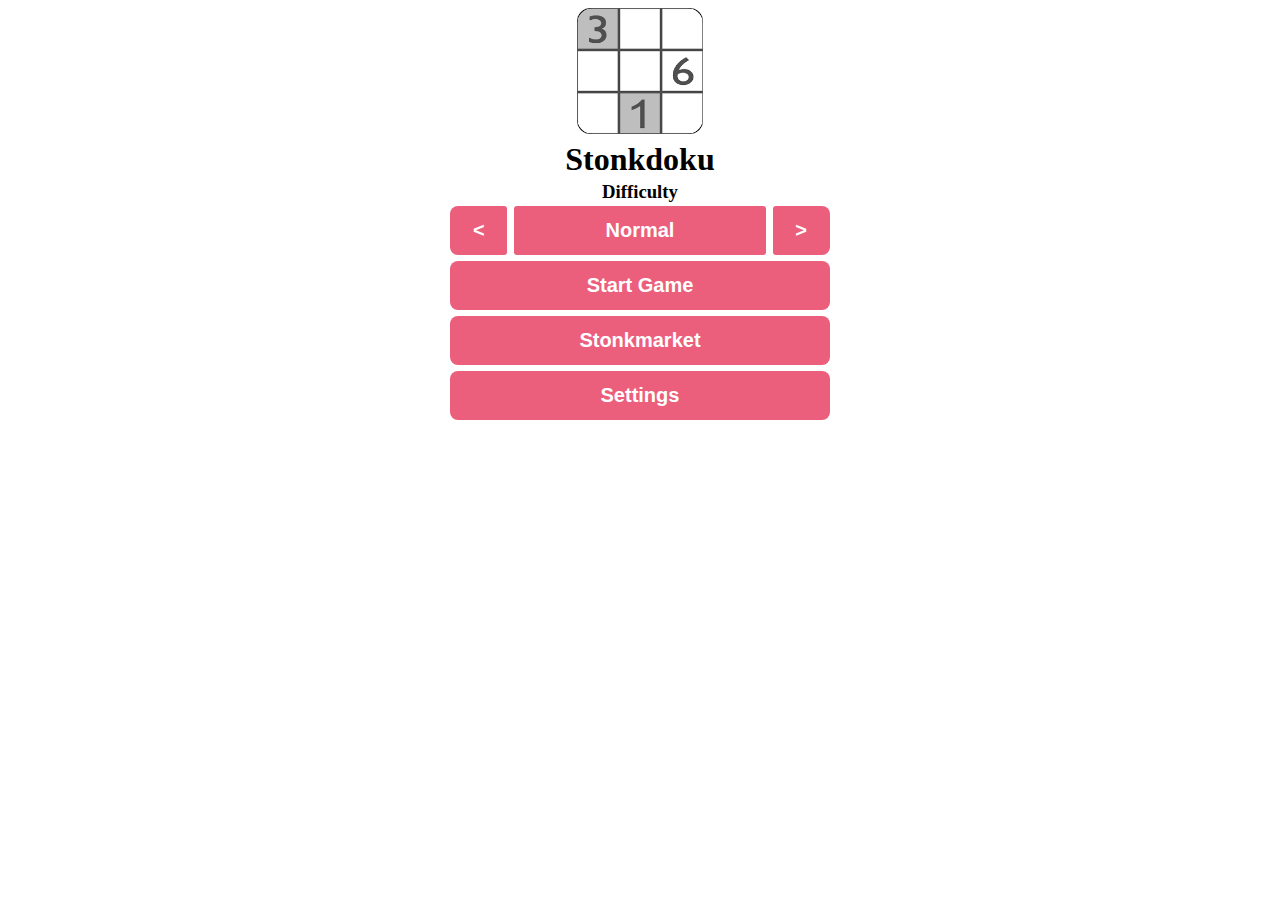
<file: js/Index.html>
<!DOCTYPE html>
<html lang="en">
<head>
  <meta charset="UTF-8">
  <title>Stonkdoku</title>
  <link rel="stylesheet" href="Fixins.css">
  <script src="generator2.js"></script>
  <script src="table.js"></script>
  <script src="user.js"></script>
</head>
<body>

  <div id="menu">
    <img id="pic" alt="sudoku logo" src="Sudoku.png">

    <div id="title">
      <h1 class="menuText">Stonkdoku</h1>
    </div>

    <div id="difficulty">
      <h3 class="menuText">Difficulty</h3>
      <div id="arrows"></div>
      <button class="menuButton" id="diffEasy"><</button><button id="diff">Normal</button><button class="menuButton" id="diffHard">></button>
    </div>

    <div id="game">
      <button class="menuButton" id="go">Start Game</button>
    </div>

    <div id="scores">
      <button class="menuButton" id="leaderboard">Stonkmarket</button>
    </div>

    <div id="settings">
      <button class="menuButton" id="sett">Settings</button>
      <div id="settingBox">
        <div id="fader">

          <p>Tips</p>
          <label class="switch">
            <input type="checkbox" id="tip">
            <span class="slider round"></span>
          </label><br>

          <p>Heckling</p>
          <label class="switch">
            <input type="checkbox" id="heck">
            <span class="slider round"></span>
          </label><br>

          <p>Theme</p>
          <label class="switch">
            <input type="checkbox" id="theme">
            <span class="slider round"></span>
          </label><br>

        </div>
      </div>
    </div>
  </div>

  <div id="theeGame">
    <button id="gBack">&#10096;</button>

    <table id="board">
      <tr id="r1">
        <td id="11" class="c1 cell"></td><td id="12" class="c2 cell"></td><td id="13" class="c3 cell"></td>
        <td id="14" class="c4 cell"></td><td id="15" class="c5 cell"></td><td id="16" class="c6 cell"></td>
        <td id="17" class="c7 cell"></td><td id="18" class="c8 cell"></td><td id="19" class="c9 cell"></td>
      </tr>
      <tr id="r2">
        <td id="21" class="c1 cell"></td><td id="22" class="c2 cell"></td><td id="23" class="c3 cell"></td>
        <td id="24" class="c4 cell"></td><td id="25" class="c5 cell"></td><td id="26" class="c6 cell"></td>
        <td id="27" class="c7 cell"></td><td id="28" class="c8 cell"></td><td id="29" class="c9 cell"></td>
      </tr>
      <tr id="r3">
        <td id="31" class="c1 cell"></td><td id="32" class="c2 cell"></td><td id="33" class="c3 cell"></td>
        <td id="34" class="c4 cell"></td><td id="35" class="c5 cell"></td><td id="36" class="c6 cell"></td>
        <td id="37" class="c7 cell"></td><td id="38" class="c8 cell"></td><td id="39" class="c9 cell"></td>
      </tr>

      <tr id="r4">
        <td id="41" class="c1 cell"></td><td id="42" class="c2 cell"></td><td id="43" class="c3 cell"></td>
        <td id="44" class="c4 cell"></td><td id="45" class="c5 cell"></td><td id="46" class="c6 cell"></td>
        <td id="47" class="c7 cell"></td><td id="48" class="c8 cell"></td><td id="49" class="c9 cell"></td>
      </tr>
      <tr id="r5">
        <td id="51" class="c1 cell"></td><td id="52" class="c2 cell"></td><td id="53" class="c3 cell"></td>
        <td id="54" class="c4 cell"></td><td id="55" class="c5 cell"></td><td id="56" class="c6 cell"></td>
        <td id="57" class="c7 cell"></td><td id="58" class="c8 cell"></td><td id="59" class="c9 cell"></td>
      </tr>
      <tr id="r6">
        <td id="61" class="c1 cell"></td><td id="62" class="c2 cell"></td><td id="63" class="c3 cell"></td>
        <td id="64" class="c4 cell"></td><td id="65" class="c5 cell"></td><td id="66" class="c6 cell"></td>
        <td id="67" class="c7 cell"></td><td id="68" class="c8 cell"></td><td id="69" class="c9 cell"></td>
      </tr>

      <tr id="r7">
        <td id="71" class="c1 cell"></td><td id="72" class="c2 cell"></td><td id="73" class="c3 cell"></td>
        <td id="74" class="c4 cell"></td><td id="75" class="c5 cell"></td><td id="76" class="c6 cell"></td>
        <td id="77" class="c7 cell"></td><td id="78" class="c8 cell"></td><td id="79" class="c9 cell"></td>
      </tr>
      <tr id="r8">
        <td id="81" class="c1 cell"></td><td id="82" class="c2 cell"></td><td id="83" class="c3 cell"></td>
        <td id="84" class="c4 cell"></td><td id="85" class="c5 cell"></td><td id="86" class="c6 cell"></td>
        <td id="87" class="c7 cell"></td><td id="88" class="c8 cell"></td><td id="89" class="c9 cell"></td>
      </tr>
      <tr id="r9">
        <td id="91" class="c1 cell"></td><td id="92" class="c2 cell"></td><td id="93" class="c3 cell"></td>
        <td id="94" class="c4 cell"></td><td id="95" class="c5 cell"></td><td id="96" class="c6 cell"></td>
        <td id="97" class="c7 cell"></td><td id="98" class="c8 cell"></td><td id="99" class="c9 cell"></td>
      </tr>
    </table>

    <table id="npt">
      <tr>
        <td class="in-butt">
          <button class="nums" value="1">1</button>
          <button class="nums" value="2">2</button>
          <button class="nums" value="3">3</button><br>
          <button class="nums" value="4">4</button>
          <button class="nums" value="5">5</button>
          <button class="nums" value="6">6</button><br>
          <button class="nums" value="7">7</button>
          <button class="nums" value="8">8</button>
          <button class="nums" value="9">9</button>
        </td>
        <td id="tools" class="in-butt">
          <button class="nums" id="pencil"><img id="pen" alt="pen" src="pencil.png"></button><br>
          <button class="nums" id="val"><img src="check.png" alt="check" id="check"></button>
        </td>
      </tr>
    </table>
  </div>

</body>

<script src="UIScript.js"></script>

</html>
</file>
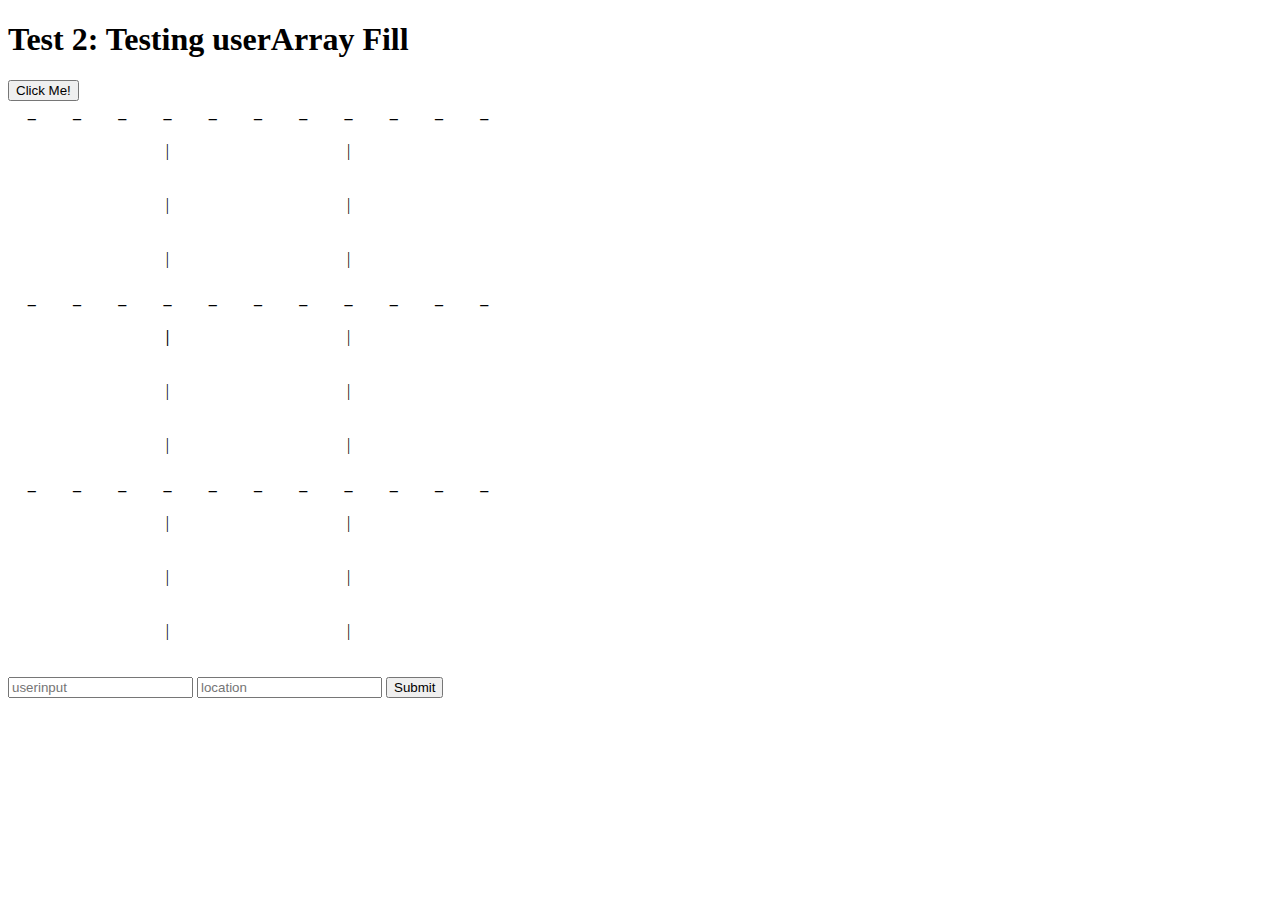
<file: testBeds/01_Test initial setup/index.html>
<!DOCTYPE html>
<html lang="en">
<head>
	<meta charset="utf-8">
	<title>Test2</title>

	<script type="text/javascript" src="../../js/generator2.js"></script>

	<script type="text/javascript" src="../../js/table.js"></script>

</head>

<body>

<h1>Test 2: Testing userArray Fill</h1>

<button type="button" onclick="myFunction()">Click Me!</button>


<table style="width: 500px; text-align: center">
	<tr>
		<th>_</th>
		<th>_</th>
		<th>_</th>
		<th>_</th>
		<th>_</th>
		<th>_</th>
		<th>_</th>
		<th>_</th>
		<th>_</th>
		<th>_</th>
		<th>_</th>
	</tr>
	<tr>
		<td><p id="1.1"></p></td>
		<td><p id="1.2"></p></td>
		<td><p id="1.3"></p></td>
		<td><p>|</p></td>
		<td><p id="1.4"></p></td>
		<td><p id="1.5"></p></td>
		<td><p id="1.6"></p></td>
		<td><p>|</p></td>
		<td><p id="1.7"></p></td>
		<td><p id="1.8"></p></td>
		<td><p id="1.9"></p></td>		
	</tr>

	<tr>
		<td><p id="2.1"></p></td>
		<td><p id="2.2"></p></td>
		<td><p id="2.3"></p></td>
		<td><p>|</p></td>
		<td><p id="2.4"></p></td>
		<td><p id="2.5"></p></td>
		<td><p id="2.6"></p></td>
		<td><p>|</p></td>
		<td><p id="2.7"></p></td>
		<td><p id="2.8"></p></td>
		<td><p id="2.9"></p></td>		
	</tr>

	<tr>
		<td><p id="3.1"></p></td>
		<td><p id="3.2"></p></td>
		<td><p id="3.3"></p></td>
		<td><p>|</p></td>
		<td><p id="3.4"></p></td>
		<td><p id="3.5"></p></td>
		<td><p id="3.6"></p></td>
		<td><p>|</p></td>
		<td><p id="3.7"></p></td>
		<td><p id="3.8"></p></td>
		<td><p id="3.9"></p></td>		
	</tr>
</table>

<table style="width: 500px; text-align: center;">
	<tr>
		<th>_</th>
		<th>_</th>
		<th>_</th>
		<th>_</th>
		<th>_</th>
		<th>_</th>
		<th>_</th>
		<th>_</th>
		<th>_</th>
		<th>_</th>
		<th>_</th>
	</tr>

	<tr>
		<td><p id="4.1"></p></td>
		<td><p id="4.2"></p></td>
		<td><p id="4.3"></p></td>
		<td><p><b>|</b></p></td>
		<td><p id="4.4"></p></td>
		<td><p id="4.5"></p></td>
		<td><p id="4.6"></p></td>
		<td><p>|</p></td>
		<td><p id="4.7"></p></td>
		<td><p id="4.8"></p></td>
		<td><p id="4.9"></p></td>		
	</tr>

	<tr>
		<td><p id="5.1"></p></td>
		<td><p id="5.2"></p></td>
		<td><p id="5.3"></p></td>
		<td><p>|</p></td>
		<td><p id="5.4"></p></td>
		<td><p id="5.5"></p></td>
		<td><p id="5.6"></p></td>
		<td><p>|</p></td>
		<td><p id="5.7"></p></td>
		<td><p id="5.8"></p></td>
		<td><p id="5.9"></p></td>		
	</tr>

	<tr>
		<td><p id="6.1"></p></td>
		<td><p id="6.2"></p></td>
		<td><p id="6.3"></p></td>
		<td><p>|</p></td>
		<td><p id="6.4"></p></td>
		<td><p id="6.5"></p></td>
		<td><p id="6.6"></p></td>
		<td><p>|</p></td>
		<td><p id="6.7"></p></td>
		<td><p id="6.8"></p></td>
		<td><p id="6.9"></p></td>		
	</tr>
</table>

<table style="width: 500px; text-align: center;">
	<tr>
		<th>_</th>
		<th>_</th>
		<th>_</th>
		<th>_</th>
		<th>_</th>
		<th>_</th>
		<th>_</th>
		<th>_</th>
		<th>_</th>
		<th>_</th>
		<th>_</th>
	</tr>

	<tr>
		<td><p id="7.1"></p></td>
		<td><p id="7.2"></p></td>
		<td><p id="7.3"></p></td>
		<td><p>|</p></td>
		<td><p id="7.4"></p></td>
		<td><p id="7.5"></p></td>
		<td><p id="7.6"></p></td>
		<td><p>|</p></td>
		<td><p id="7.7"></p></td>
		<td><p id="7.8"></p></td>
		<td><p id="7.9"></p></td>		
	</tr>

	<tr>
		<td><p id="8.1"></p></td>
		<td><p id="8.2"></p></td>
		<td><p id="8.3"></p></td>
		<td><p>|</p></td>
		<td><p id="8.4"></p></td>
		<td><p id="8.5"></p></td>
		<td><p id="8.6"></p></td>
		<td><p>|</p></td>
		<td><p id="8.7"></p></td>
		<td><p id="8.8"></p></td>
		<td><p id="8.9"></p></td>		
	</tr>

	<tr>
		<td><p id="9.1"></p></td>
		<td><p id="9.2"></p></td>
		<td><p id="9.3"></p></td>
		<td><p>|</p></td>
		<td><p id="9.4"></p></td>
		<td><p id="9.5"></p></td>
		<td><p id="9.6"></p></td>
		<td><p>|</p></td>
		<td><p id="9.7"></p></td>
		<td><p id="9.8"></p></td>
		<td><p id="9.9"></p></td>		
	</tr>
</table>

<br>
<form>
	<input type="text" id="userinput" placeholder="userinput">
<input type="text" id="location" placeholder="location">
<button type="button" onclick="setInput(document.getElementById('userinput').value, document.getElementById('location').value)">Submit</button>
</form>




<script>
function myFunction() { 
	testTable = new StonkTable();
	testTable.initialTableFill(0);

	

	
	document.getElementById("1.1").innerHTML = testTable.userArray[0];
	document.getElementById("1.2").innerHTML = testTable.userArray[1];
	document.getElementById("1.3").innerHTML = testTable.userArray[2];
	document.getElementById("1.4").innerHTML = testTable.userArray[3];
	document.getElementById("1.5").innerHTML = testTable.userArray[4];
	document.getElementById("1.6").innerHTML = testTable.userArray[5];
	document.getElementById("1.7").innerHTML = testTable.userArray[6];
	document.getElementById("1.8").innerHTML = testTable.userArray[7];
	document.getElementById("1.9").innerHTML = testTable.userArray[8];

	document.getElementById("2.1").innerHTML = testTable.userArray[9];
	document.getElementById("2.2").innerHTML = testTable.userArray[10];
	document.getElementById("2.3").innerHTML = testTable.userArray[11];
	document.getElementById("2.4").innerHTML = testTable.userArray[12];
	document.getElementById("2.5").innerHTML = testTable.userArray[13];
	document.getElementById("2.6").innerHTML = testTable.userArray[14];
	document.getElementById("2.7").innerHTML = testTable.userArray[15];
	document.getElementById("2.8").innerHTML = testTable.userArray[16];
	document.getElementById("2.9").innerHTML = testTable.userArray[17];

	document.getElementById("3.1").innerHTML = testTable.userArray[18];
	document.getElementById("3.2").innerHTML = testTable.userArray[19];
	document.getElementById("3.3").innerHTML = testTable.userArray[20];
	document.getElementById("3.4").innerHTML = testTable.userArray[21];
	document.getElementById("3.5").innerHTML = testTable.userArray[22];
	document.getElementById("3.6").innerHTML = testTable.userArray[23];
	document.getElementById("3.7").innerHTML = testTable.userArray[24];
	document.getElementById("3.8").innerHTML = testTable.userArray[25];
	document.getElementById("3.9").innerHTML = testTable.userArray[26];

	document.getElementById("4.1").innerHTML = testTable.userArray[27];
	document.getElementById("4.2").innerHTML = testTable.userArray[28];
	document.getElementById("4.3").innerHTML = testTable.userArray[29];
	document.getElementById("4.4").innerHTML = testTable.userArray[30];
	document.getElementById("4.5").innerHTML = testTable.userArray[31];
	document.getElementById("4.6").innerHTML = testTable.userArray[32];
	document.getElementById("4.7").innerHTML = testTable.userArray[33];
	document.getElementById("4.8").innerHTML = testTable.userArray[34];
	document.getElementById("4.9").innerHTML = testTable.userArray[35];

	document.getElementById("5.1").innerHTML = testTable.userArray[36];
	document.getElementById("5.2").innerHTML = testTable.userArray[37];
	document.getElementById("5.3").innerHTML = testTable.userArray[38];
	document.getElementById("5.4").innerHTML = testTable.userArray[39];
	document.getElementById("5.5").innerHTML = testTable.userArray[40];
	document.getElementById("5.6").innerHTML = testTable.userArray[41];
	document.getElementById("5.7").innerHTML = testTable.userArray[42];
	document.getElementById("5.8").innerHTML = testTable.userArray[43];
	document.getElementById("5.9").innerHTML = testTable.userArray[44];

	document.getElementById("6.1").innerHTML = testTable.userArray[45];
	document.getElementById("6.2").innerHTML = testTable.userArray[46];
	document.getElementById("6.3").innerHTML = testTable.userArray[47];
	document.getElementById("6.4").innerHTML = testTable.userArray[48];
	document.getElementById("6.5").innerHTML = testTable.userArray[49];
	document.getElementById("6.6").innerHTML = testTable.userArray[50];
	document.getElementById("6.7").innerHTML = testTable.userArray[51];
	document.getElementById("6.8").innerHTML = testTable.userArray[52];
	document.getElementById("6.9").innerHTML = testTable.userArray[53];

	document.getElementById("7.1").innerHTML = testTable.userArray[54];
	document.getElementById("7.2").innerHTML = testTable.userArray[55];
	document.getElementById("7.3").innerHTML = testTable.userArray[56];
	document.getElementById("7.4").innerHTML = testTable.userArray[57];
	document.getElementById("7.5").innerHTML = testTable.userArray[58];
	document.getElementById("7.6").innerHTML = testTable.userArray[59];
	document.getElementById("7.7").innerHTML = testTable.userArray[60];
	document.getElementById("7.8").innerHTML = testTable.userArray[61];
	document.getElementById("7.9").innerHTML = testTable.userArray[62];

	document.getElementById("8.1").innerHTML = testTable.userArray[63];
	document.getElementById("8.2").innerHTML = testTable.userArray[64];
	document.getElementById("8.3").innerHTML = testTable.userArray[65];
	document.getElementById("8.4").innerHTML = testTable.userArray[66];
	document.getElementById("8.5").innerHTML = testTable.userArray[67];
	document.getElementById("8.6").innerHTML = testTable.userArray[68];
	document.getElementById("8.7").innerHTML = testTable.userArray[69];
	document.getElementById("8.8").innerHTML = testTable.userArray[70];
	document.getElementById("8.9").innerHTML = testTable.userArray[71];

	document.getElementById("9.1").innerHTML = testTable.userArray[72];
	document.getElementById("9.2").innerHTML = testTable.userArray[73];
	document.getElementById("9.3").innerHTML = testTable.userArray[74];
	document.getElementById("9.4").innerHTML = testTable.userArray[75];
	document.getElementById("9.5").innerHTML = testTable.userArray[76];
	document.getElementById("9.6").innerHTML = testTable.userArray[77];
	document.getElementById("9.7").innerHTML = testTable.userArray[78];
	document.getElementById("9.8").innerHTML = testTable.userArray[79];
	document.getElementById("9.9").innerHTML = testTable.userArray[80];


}

function setInput(val, loc) {
	document.getElementById(loc).innerHTML = val;
}

</script>

</body>
</file>
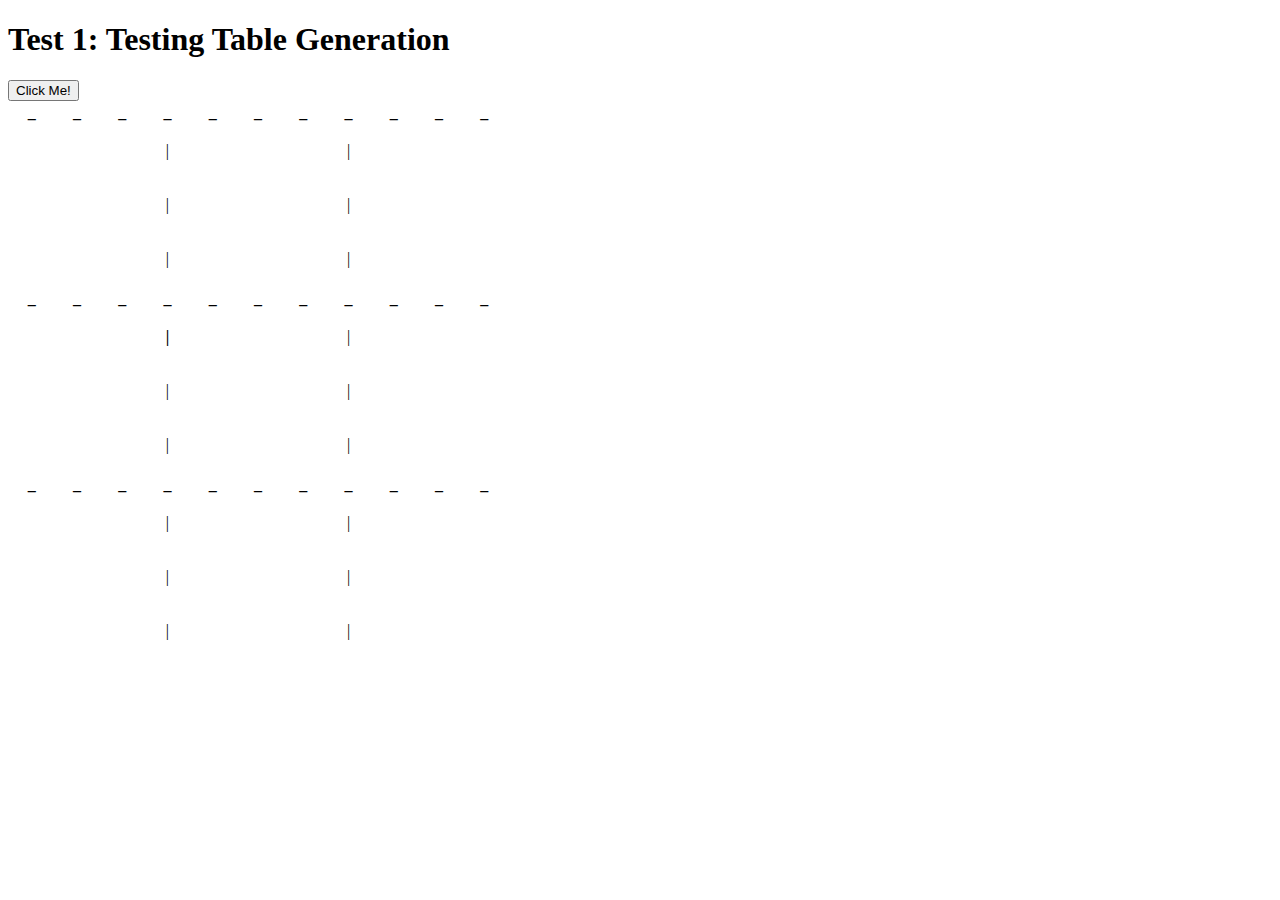
<file: testBeds/02_Test generator table/index.html>
<!DOCTYPE html>
<html lang="en">
<head>
	<meta charset="utf-8">
	<title>Test1</title>

	<script type="text/javascript" src="../../js/generator2.js"></script>

	<script type="text/javascript" src="../../js/table.js"></script>

</head>

<body>

<h1>Test 1: Testing Table Generation</h1>

<button type="button" onclick="myFunction()">Click Me!</button>


<table style="width: 500px; text-align: center">
	<tr>
		<th>_</th>
		<th>_</th>
		<th>_</th>
		<th>_</th>
		<th>_</th>
		<th>_</th>
		<th>_</th>
		<th>_</th>
		<th>_</th>
		<th>_</th>
		<th>_</th>
	</tr>
	<tr>
		<td><p id="1.1"></p></td>
		<td><p id="1.2"></p></td>
		<td><p id="1.3"></p></td>
		<td><p>|</p></td>
		<td><p id="1.4"></p></td>
		<td><p id="1.5"></p></td>
		<td><p id="1.6"></p></td>
		<td><p>|</p></td>
		<td><p id="1.7"></p></td>
		<td><p id="1.8"></p></td>
		<td><p id="1.9"></p></td>		
	</tr>

	<tr>
		<td><p id="2.1"></p></td>
		<td><p id="2.2"></p></td>
		<td><p id="2.3"></p></td>
		<td><p>|</p></td>
		<td><p id="2.4"></p></td>
		<td><p id="2.5"></p></td>
		<td><p id="2.6"></p></td>
		<td><p>|</p></td>
		<td><p id="2.7"></p></td>
		<td><p id="2.8"></p></td>
		<td><p id="2.9"></p></td>		
	</tr>

	<tr>
		<td><p id="3.1"></p></td>
		<td><p id="3.2"></p></td>
		<td><p id="3.3"></p></td>
		<td><p>|</p></td>
		<td><p id="3.4"></p></td>
		<td><p id="3.5"></p></td>
		<td><p id="3.6"></p></td>
		<td><p>|</p></td>
		<td><p id="3.7"></p></td>
		<td><p id="3.8"></p></td>
		<td><p id="3.9"></p></td>		
	</tr>
</table>

<table style="width: 500px; text-align: center;">
	<tr>
		<th>_</th>
		<th>_</th>
		<th>_</th>
		<th>_</th>
		<th>_</th>
		<th>_</th>
		<th>_</th>
		<th>_</th>
		<th>_</th>
		<th>_</th>
		<th>_</th>
	</tr>

	<tr>
		<td><p id="4.1"></p></td>
		<td><p id="4.2"></p></td>
		<td><p id="4.3"></p></td>
		<td><p><b>|</b></p></td>
		<td><p id="4.4"></p></td>
		<td><p id="4.5"></p></td>
		<td><p id="4.6"></p></td>
		<td><p>|</p></td>
		<td><p id="4.7"></p></td>
		<td><p id="4.8"></p></td>
		<td><p id="4.9"></p></td>		
	</tr>

	<tr>
		<td><p id="5.1"></p></td>
		<td><p id="5.2"></p></td>
		<td><p id="5.3"></p></td>
		<td><p>|</p></td>
		<td><p id="5.4"></p></td>
		<td><p id="5.5"></p></td>
		<td><p id="5.6"></p></td>
		<td><p>|</p></td>
		<td><p id="5.7"></p></td>
		<td><p id="5.8"></p></td>
		<td><p id="5.9"></p></td>		
	</tr>

	<tr>
		<td><p id="6.1"></p></td>
		<td><p id="6.2"></p></td>
		<td><p id="6.3"></p></td>
		<td><p>|</p></td>
		<td><p id="6.4"></p></td>
		<td><p id="6.5"></p></td>
		<td><p id="6.6"></p></td>
		<td><p>|</p></td>
		<td><p id="6.7"></p></td>
		<td><p id="6.8"></p></td>
		<td><p id="6.9"></p></td>		
	</tr>
</table>

<table style="width: 500px; text-align: center;">
	<tr>
		<th>_</th>
		<th>_</th>
		<th>_</th>
		<th>_</th>
		<th>_</th>
		<th>_</th>
		<th>_</th>
		<th>_</th>
		<th>_</th>
		<th>_</th>
		<th>_</th>
	</tr>

	<tr>
		<td><p id="7.1"></p></td>
		<td><p id="7.2"></p></td>
		<td><p id="7.3"></p></td>
		<td><p>|</p></td>
		<td><p id="7.4"></p></td>
		<td><p id="7.5"></p></td>
		<td><p id="7.6"></p></td>
		<td><p>|</p></td>
		<td><p id="7.7"></p></td>
		<td><p id="7.8"></p></td>
		<td><p id="7.9"></p></td>		
	</tr>

	<tr>
		<td><p id="8.1"></p></td>
		<td><p id="8.2"></p></td>
		<td><p id="8.3"></p></td>
		<td><p>|</p></td>
		<td><p id="8.4"></p></td>
		<td><p id="8.5"></p></td>
		<td><p id="8.6"></p></td>
		<td><p>|</p></td>
		<td><p id="8.7"></p></td>
		<td><p id="8.8"></p></td>
		<td><p id="8.9"></p></td>		
	</tr>

	<tr>
		<td><p id="9.1"></p></td>
		<td><p id="9.2"></p></td>
		<td><p id="9.3"></p></td>
		<td><p>|</p></td>
		<td><p id="9.4"></p></td>
		<td><p id="9.5"></p></td>
		<td><p id="9.6"></p></td>
		<td><p>|</p></td>
		<td><p id="9.7"></p></td>
		<td><p id="9.8"></p></td>
		<td><p id="9.9"></p></td>		
	</tr>
</table>

<script>
function myFunction() { 
	var testTable = new StonkTable();

	

	
	document.getElementById("1.1").innerHTML = testTable.elementArray[0];
	document.getElementById("1.2").innerHTML = testTable.elementArray[1];
	document.getElementById("1.3").innerHTML = testTable.elementArray[2];
	document.getElementById("1.4").innerHTML = testTable.elementArray[3];
	document.getElementById("1.5").innerHTML = testTable.elementArray[4];
	document.getElementById("1.6").innerHTML = testTable.elementArray[5];
	document.getElementById("1.7").innerHTML = testTable.elementArray[6];
	document.getElementById("1.8").innerHTML = testTable.elementArray[7];
	document.getElementById("1.9").innerHTML = testTable.elementArray[8];

	document.getElementById("2.1").innerHTML = testTable.elementArray[9];
	document.getElementById("2.2").innerHTML = testTable.elementArray[10];
	document.getElementById("2.3").innerHTML = testTable.elementArray[11];
	document.getElementById("2.4").innerHTML = testTable.elementArray[12];
	document.getElementById("2.5").innerHTML = testTable.elementArray[13];
	document.getElementById("2.6").innerHTML = testTable.elementArray[14];
	document.getElementById("2.7").innerHTML = testTable.elementArray[15];
	document.getElementById("2.8").innerHTML = testTable.elementArray[16];
	document.getElementById("2.9").innerHTML = testTable.elementArray[17];

	document.getElementById("3.1").innerHTML = testTable.elementArray[18];
	document.getElementById("3.2").innerHTML = testTable.elementArray[19];
	document.getElementById("3.3").innerHTML = testTable.elementArray[20];
	document.getElementById("3.4").innerHTML = testTable.elementArray[21];
	document.getElementById("3.5").innerHTML = testTable.elementArray[22];
	document.getElementById("3.6").innerHTML = testTable.elementArray[23];
	document.getElementById("3.7").innerHTML = testTable.elementArray[24];
	document.getElementById("3.8").innerHTML = testTable.elementArray[25];
	document.getElementById("3.9").innerHTML = testTable.elementArray[26];

	document.getElementById("4.1").innerHTML = testTable.elementArray[27];
	document.getElementById("4.2").innerHTML = testTable.elementArray[28];
	document.getElementById("4.3").innerHTML = testTable.elementArray[29];
	document.getElementById("4.4").innerHTML = testTable.elementArray[30];
	document.getElementById("4.5").innerHTML = testTable.elementArray[31];
	document.getElementById("4.6").innerHTML = testTable.elementArray[32];
	document.getElementById("4.7").innerHTML = testTable.elementArray[33];
	document.getElementById("4.8").innerHTML = testTable.elementArray[34];
	document.getElementById("4.9").innerHTML = testTable.elementArray[35];

	document.getElementById("5.1").innerHTML = testTable.elementArray[36];
	document.getElementById("5.2").innerHTML = testTable.elementArray[37];
	document.getElementById("5.3").innerHTML = testTable.elementArray[38];
	document.getElementById("5.4").innerHTML = testTable.elementArray[39];
	document.getElementById("5.5").innerHTML = testTable.elementArray[40];
	document.getElementById("5.6").innerHTML = testTable.elementArray[41];
	document.getElementById("5.7").innerHTML = testTable.elementArray[42];
	document.getElementById("5.8").innerHTML = testTable.elementArray[43];
	document.getElementById("5.9").innerHTML = testTable.elementArray[44];

	document.getElementById("6.1").innerHTML = testTable.elementArray[45];
	document.getElementById("6.2").innerHTML = testTable.elementArray[46];
	document.getElementById("6.3").innerHTML = testTable.elementArray[47];
	document.getElementById("6.4").innerHTML = testTable.elementArray[48];
	document.getElementById("6.5").innerHTML = testTable.elementArray[49];
	document.getElementById("6.6").innerHTML = testTable.elementArray[50];
	document.getElementById("6.7").innerHTML = testTable.elementArray[51];
	document.getElementById("6.8").innerHTML = testTable.elementArray[52];
	document.getElementById("6.9").innerHTML = testTable.elementArray[53];

	document.getElementById("7.1").innerHTML = testTable.elementArray[54];
	document.getElementById("7.2").innerHTML = testTable.elementArray[55];
	document.getElementById("7.3").innerHTML = testTable.elementArray[56];
	document.getElementById("7.4").innerHTML = testTable.elementArray[57];
	document.getElementById("7.5").innerHTML = testTable.elementArray[58];
	document.getElementById("7.6").innerHTML = testTable.elementArray[59];
	document.getElementById("7.7").innerHTML = testTable.elementArray[60];
	document.getElementById("7.8").innerHTML = testTable.elementArray[61];
	document.getElementById("7.9").innerHTML = testTable.elementArray[62];

	document.getElementById("8.1").innerHTML = testTable.elementArray[63];
	document.getElementById("8.2").innerHTML = testTable.elementArray[64];
	document.getElementById("8.3").innerHTML = testTable.elementArray[65];
	document.getElementById("8.4").innerHTML = testTable.elementArray[66];
	document.getElementById("8.5").innerHTML = testTable.elementArray[67];
	document.getElementById("8.6").innerHTML = testTable.elementArray[68];
	document.getElementById("8.7").innerHTML = testTable.elementArray[69];
	document.getElementById("8.8").innerHTML = testTable.elementArray[70];
	document.getElementById("8.9").innerHTML = testTable.elementArray[71];

	document.getElementById("9.1").innerHTML = testTable.elementArray[72];
	document.getElementById("9.2").innerHTML = testTable.elementArray[73];
	document.getElementById("9.3").innerHTML = testTable.elementArray[74];
	document.getElementById("9.4").innerHTML = testTable.elementArray[75];
	document.getElementById("9.5").innerHTML = testTable.elementArray[76];
	document.getElementById("9.6").innerHTML = testTable.elementArray[77];
	document.getElementById("9.7").innerHTML = testTable.elementArray[78];
	document.getElementById("9.8").innerHTML = testTable.elementArray[79];
	document.getElementById("9.9").innerHTML = testTable.elementArray[80];


}


</script>

</body>
</file>
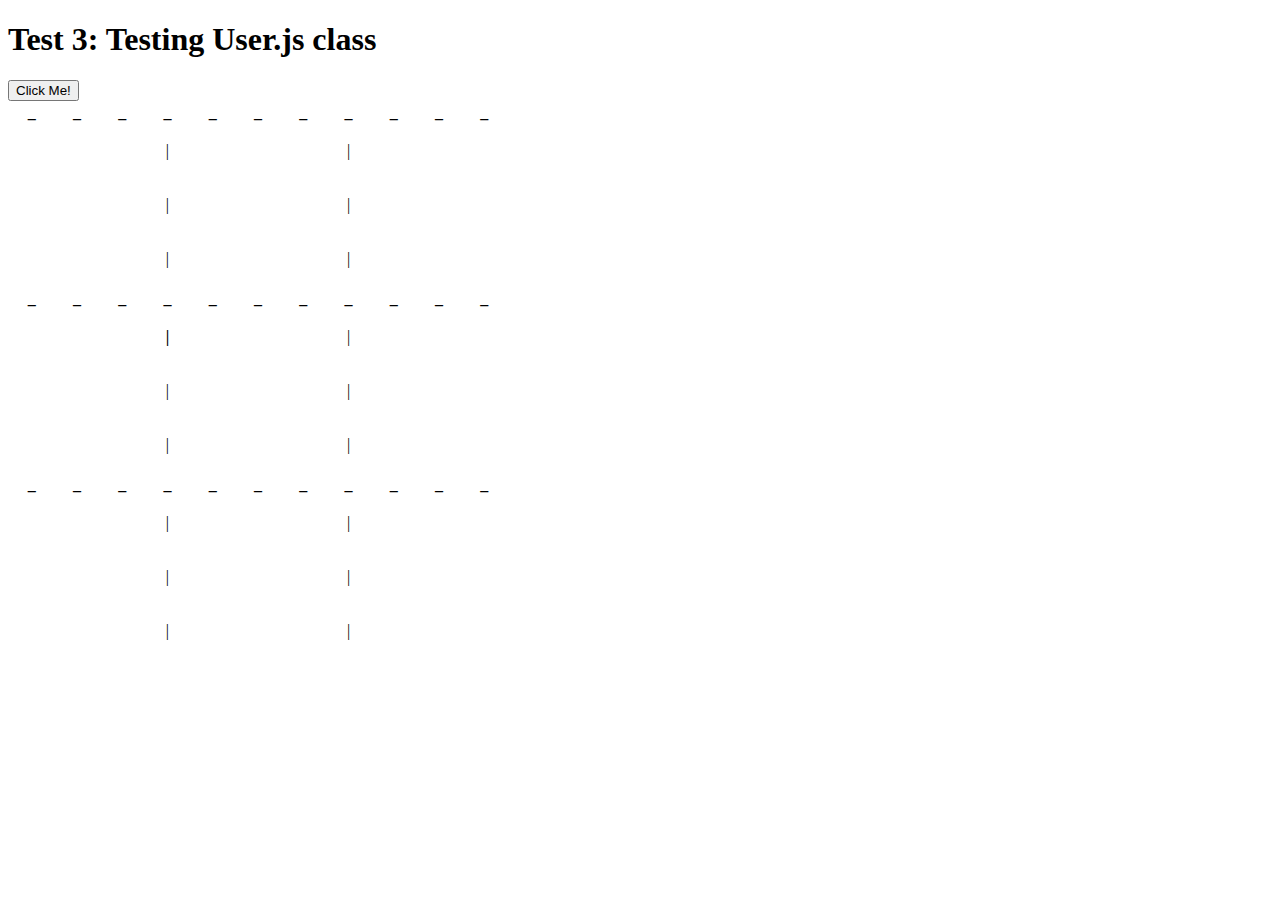
<file: testBeds/03_Test_UserClass/index.html>
<!DOCTYPE html>
<html lang="en">
	<head>
		<meta charset="utf-8">
		<title>Test3</title>

		<script type="text/javascript" src="../../js/generator2.js"></script>

		<script type="text/javascript" src="../../js/table.js"></script>

		<script type="text/javascript" src="../../js/user.js"></script>

	</head>

	<body>
		<h1>Test 3: Testing User.js class</h1>

		<button type="button" onclick="myFunction()">Click Me!</button>


		<table style="width: 500px; text-align: center">
			<tr>
				<th>_</th>
				<th>_</th>
				<th>_</th>
				<th>_</th>
				<th>_</th>
				<th>_</th>
				<th>_</th>
				<th>_</th>
				<th>_</th>
				<th>_</th>
				<th>_</th>
			</tr>
			<tr>
				<td><p id="11"></p></td>
				<td><p id="12"></p></td>
				<td><p id="13"></p></td>
				<td><p>|</p></td>
				<td><p id="14"></p></td>
				<td><p id="15"></p></td>
				<td><p id="16"></p></td>
				<td><p>|</p></td>
				<td><p id="17"></p></td>
				<td><p id="18"></p></td>
				<td><p id="19"></p></td>		
			</tr>

			<tr>
				<td><p id="21"></p></td>
				<td><p id="22"></p></td>
				<td><p id="23"></p></td>
				<td><p>|</p></td>
				<td><p id="24"></p></td>
				<td><p id="25"></p></td>
				<td><p id="26"></p></td>
				<td><p>|</p></td>
				<td><p id="27"></p></td>
				<td><p id="28"></p></td>
				<td><p id="29"></p></td>		
			</tr>

			<tr>
				<td><p id="31"></p></td>
				<td><p id="32"></p></td>
				<td><p id="33"></p></td>
				<td><p>|</p></td>
				<td><p id="34"></p></td>
				<td><p id="35"></p></td>
				<td><p id="36"></p></td>
				<td><p>|</p></td>
				<td><p id="37"></p></td>
				<td><p id="38"></p></td>
				<td><p id="39"></p></td>		
			</tr>
		</table>

		<table style="width: 500px; text-align: center;">
			<tr>
				<th>_</th>
				<th>_</th>
				<th>_</th>
				<th>_</th>
				<th>_</th>
				<th>_</th>
				<th>_</th>
				<th>_</th>
				<th>_</th>
				<th>_</th>
				<th>_</th>
			</tr>

			<tr>
				<td><p id="41"></p></td>
				<td><p id="42"></p></td>
				<td><p id="43"></p></td>
				<td><p><b>|</b></p></td>
				<td><p id="44"></p></td>
				<td><p id="45"></p></td>
				<td><p id="46"></p></td>
				<td><p>|</p></td>
				<td><p id="47"></p></td>
				<td><p id="48"></p></td>
				<td><p id="49"></p></td>		
			</tr>

			<tr>
				<td><p id="51"></p></td>
				<td><p id="52"></p></td>
				<td><p id="53"></p></td>
				<td><p>|</p></td>
				<td><p id="54"></p></td>
				<td><p id="55"></p></td>
				<td><p id="56"></p></td>
				<td><p>|</p></td>
				<td><p id="57"></p></td>
				<td><p id="58"></p></td>
				<td><p id="59"></p></td>		
			</tr>

			<tr>
				<td><p id="61"></p></td>
				<td><p id="62"></p></td>
				<td><p id="63"></p></td>
				<td><p>|</p></td>
				<td><p id="64"></p></td>
				<td><p id="65"></p></td>
				<td><p id="66"></p></td>
				<td><p>|</p></td>
				<td><p id="67"></p></td>
				<td><p id="68"></p></td>
				<td><p id="69"></p></td>		
			</tr>
		</table>

		<table style="width: 500px; text-align: center;">
			<tr>
				<th>_</th>
				<th>_</th>
				<th>_</th>
				<th>_</th>
				<th>_</th>
				<th>_</th>
				<th>_</th>
				<th>_</th>
				<th>_</th>
				<th>_</th>
				<th>_</th>
			</tr>

			<tr>
				<td><p id="71"></p></td>
				<td><p id="72"></p></td>
				<td><p id="73"></p></td>
				<td><p>|</p></td>
				<td><p id="74"></p></td>
				<td><p id="75"></p></td>
				<td><p id="76"></p></td>
				<td><p>|</p></td>
				<td><p id="77"></p></td>
				<td><p id="78"></p></td>
				<td><p id="79"></p></td>		
			</tr>

			<tr>
				<td><p id="81"></p></td>
				<td><p id="82"></p></td>
				<td><p id="83"></p></td>
				<td><p>|</p></td>
				<td><p id="84"></p></td>
				<td><p id="85"></p></td>
				<td><p id="86"></p></td>
				<td><p>|</p></td>
				<td><p id="87"></p></td>
				<td><p id="88"></p></td>
				<td><p id="89"></p></td>		
			</tr>

			<tr>
				<td><p id="91"></p></td>
				<td><p id="92"></p></td>
				<td><p id="93"></p></td>
				<td><p>|</p></td>
				<td><p id="94"></p></td>
				<td><p id="95"></p></td>
				<td><p id="96"></p></td>
				<td><p>|</p></td>
				<td><p id="97"></p></td>
				<td><p id="98"></p></td>
				<td><p id="99"></p></td>		
			</tr>
		</table>

		<br>

		<script type="text/javascript">
			function myFunction(){
				var myUser = new User(0);
				myUser.startNewGame();
			}

		function test() {
			var i = 0;
			var j = 1;
			console.log(i.toString()+j.toString());
		}

			
		</script>

	</body>



</html>
</file>
<file: js/Fixins.css>
#pic {
  margin-left: 45%;
  width: 10%;
}

.menuButton {
  background-color: #eb5e7c;
  border-radius: 8px;
  border: none;
  display: inline-block;
  cursor: pointer;
  color: #ffffff;
  font-family: Arial, serif;
  font-size: 20px;
  font-weight: bold;
  padding: 13px 32px;
  text-decoration: none;
  outline: none;
  margin: 3px 35%;
  width: 30%;
}

.menuButton:hover {
  background-color: #f0718c;
}

.menuButton:active {
  background-color: #d6546f;
}

#arrows {
  white-space: nowrap;
  width: 30%;
  margin: 3px 35%;
}

#diffEasy {
  padding: 13px 0;
  border-top-right-radius: 3px;
  border-bottom-right-radius: 3px;
  width: 4.5%;
  margin: 0 .5% 3px 35%;
}

#diffHard {
  padding: 13px 0;
  border-top-left-radius: 3px;
  border-bottom-left-radius: 3px;
  width: 4.5%;
  margin: 0 0 0 .5%;
}

.menuText {
  width: 30%;
  text-align: center;
  margin: 3px 35%;
}

#diff {
  padding: 13px 0;
  background-color: #eb5e7c;
  text-align: center;
  color: #ffffff;
  font-family: Arial, serif;
  font-size: 20px;
  font-weight: bold;
  border-radius: 3px;
  width: 20%;
  border: none;
}

#settingBox {
  width: 30%;
  background-color: #f7e6f1;
  margin: 0 35%;
  height: 0;
  border-bottom-right-radius: 8px;
  border-bottom-left-radius: 8px;
  transition: height 0.4s ease .2s;
}

#sett {
  margin-bottom: 0;
}

p {
  margin: 0 10% 0 0;
  padding: 20px 0 0 0;
  display: inline-block;
  font-family: Arial, serif;
  font-size: 20px;
  font-weight: bold;
  text-align: right;
  width: 45%;
}

#fader {
  transition: opacity .4s ease;
  opacity: 0;
}

input {
  display: inline-block;
}

/* The switch - the box around the slider */
.switch {
  position: relative;
  display: inline-block;
  width: 60px;
  height: 34px;
}

/* Hide default HTML checkbox */
.switch input {
  opacity: 0;
  width: 0;
  height: 0;
}

/* The slider */
.slider {
  position: absolute;
  cursor: pointer;
  top: 0;
  left: 0;
  right: 0;
  bottom: 0;
  background-color: #ccc;
  transition: .4s;
}

.slider:before {
  position: absolute;
  content: "";
  height: 26px;
  width: 26px;
  left: 4px;
  bottom: 4px;
  background-color: white;
  transition: .4s;
}

input:checked + .slider {
  background-color: #eb5e7c;
}

input:focus + .slider {
  box-shadow: 0 0 1px #bd4d95;
}

input:checked + .slider:before {
  transform: translateX(26px);
}

.slider.round {
  border-radius: 34px;
}

.slider.round:before {
  border-radius: 50%;
}

#theeGame {
  background-color: white;
  border: solid 4px #eb5e7c;
  border-radius: 6px 30px 30px 30px;
  width: 84%;
  margin: 0 0 0 8%;
  position: absolute;
  top: 0;
  display: none;
}

#gBack {
  background-color: #eb5e7c;
  padding: 0 14px 4px 8px;
  border: none;
  display: inline-block;
  cursor: pointer;
  color: #ffffff;
  font-family: "Courier New", serif;
  font-size: 26px;
  font-weight: bold;
  text-decoration: none;
  outline: none;
  border-bottom-right-radius: 6px;
}

#gBack:hover {
  background-color: #f0718c;
}

#gBack:active {
  background-color: #d6546f;
}

td {
  background-color: transparent;
  border-radius: 50%;
  padding: 2px;
  margin: 0;
  text-align: center;
  color: #5c4b4f;
  font-size: 18px;
  font-family: Arial, serif;
  font-weight: bold;
}

#board {
  width: 32%;
  margin: 40px 0 0 34%;
  background-image: url('boardBack.png');
  background-size: cover;
}

#npt {
  width: 20%;
  margin: 30px 0 40px 41%;
  height: 70px;
}

#pen {
  height: 20px;
  width: 20px;
  color: white;
  margin-top: 4px;
}

.nums {
  background-color: #eb5e7c;
  padding: 4px 12px;
  border: none;
  display: inline-block;
  cursor: pointer;
  color: #ffffff;
  font-family: "Courier New", serif;
  font-size: 26px;
  font-weight: bold;
  text-decoration: none;
  outline: none;
  border-radius: 50%;
  margin: 2px 1px;
}

.nums:hover {
  background-color: #f0718c;
}

.nums:active {
  background-color: #d6546f;
}

#check {
  width: 20px;
  margin-top: 5px;
}

#tools {
  vertical-align: top;
  margin-left: 8px;
}

.in-butt {
  background-color: white;
  border: none;
  margin: 0;
}
</file>
